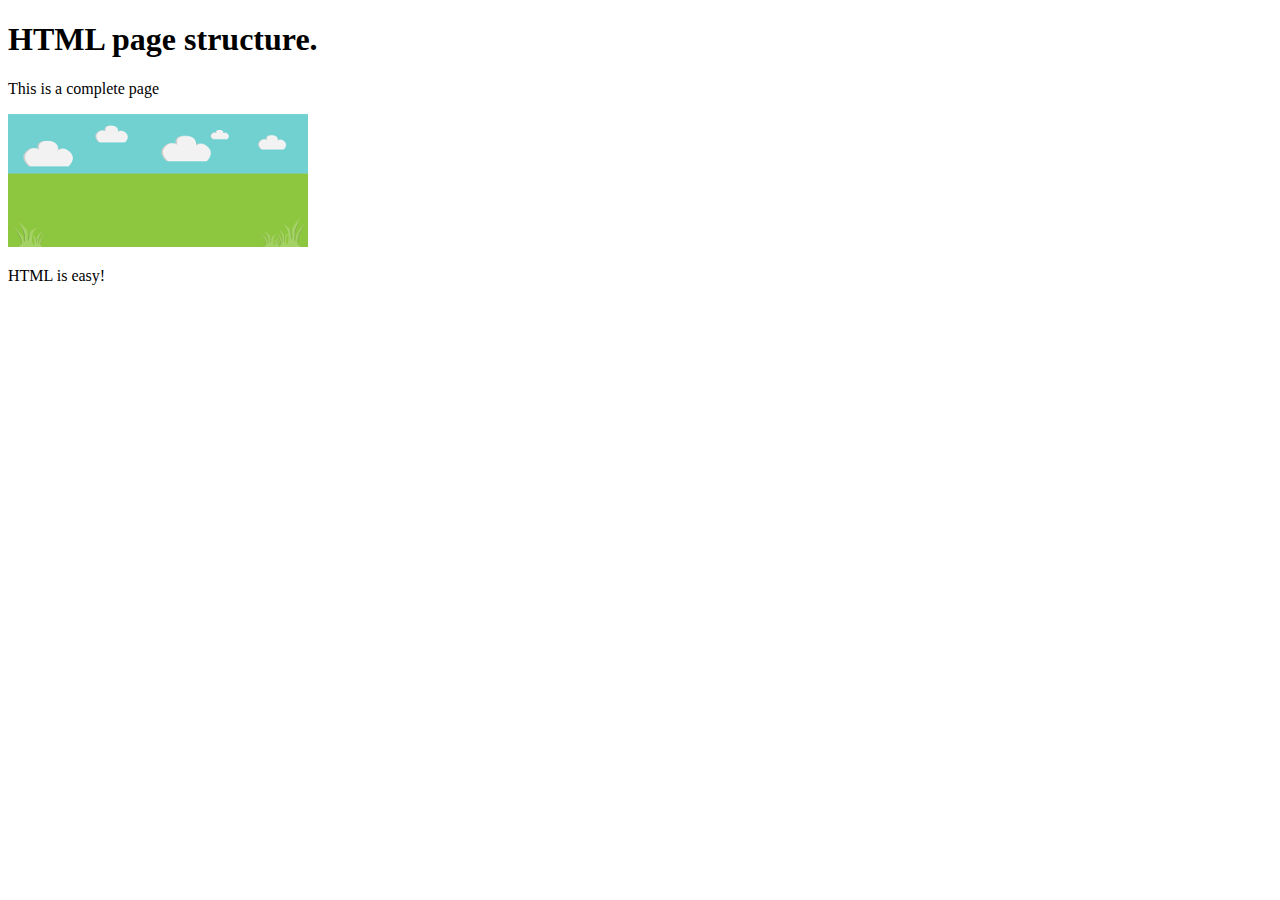
<file: HTML_and_CSS/01-html module/11 page structure/index.html>
<!DOCTYPE html>
<html lang="en">
  <head>
    <title>This is a page</title>
    <meta charset="UTF-8" >
    <meta name="description" content="This is what Google will show!" >
    <link rel="icon" href="favicon.ico" >
  </head>
  <body>
    <h1>HTML page structure.</h1>
    <p>This is a complete page</p>
    <img src="background.png" />
    <p>HTML is easy!</p>
  </body>
</html>
</file>
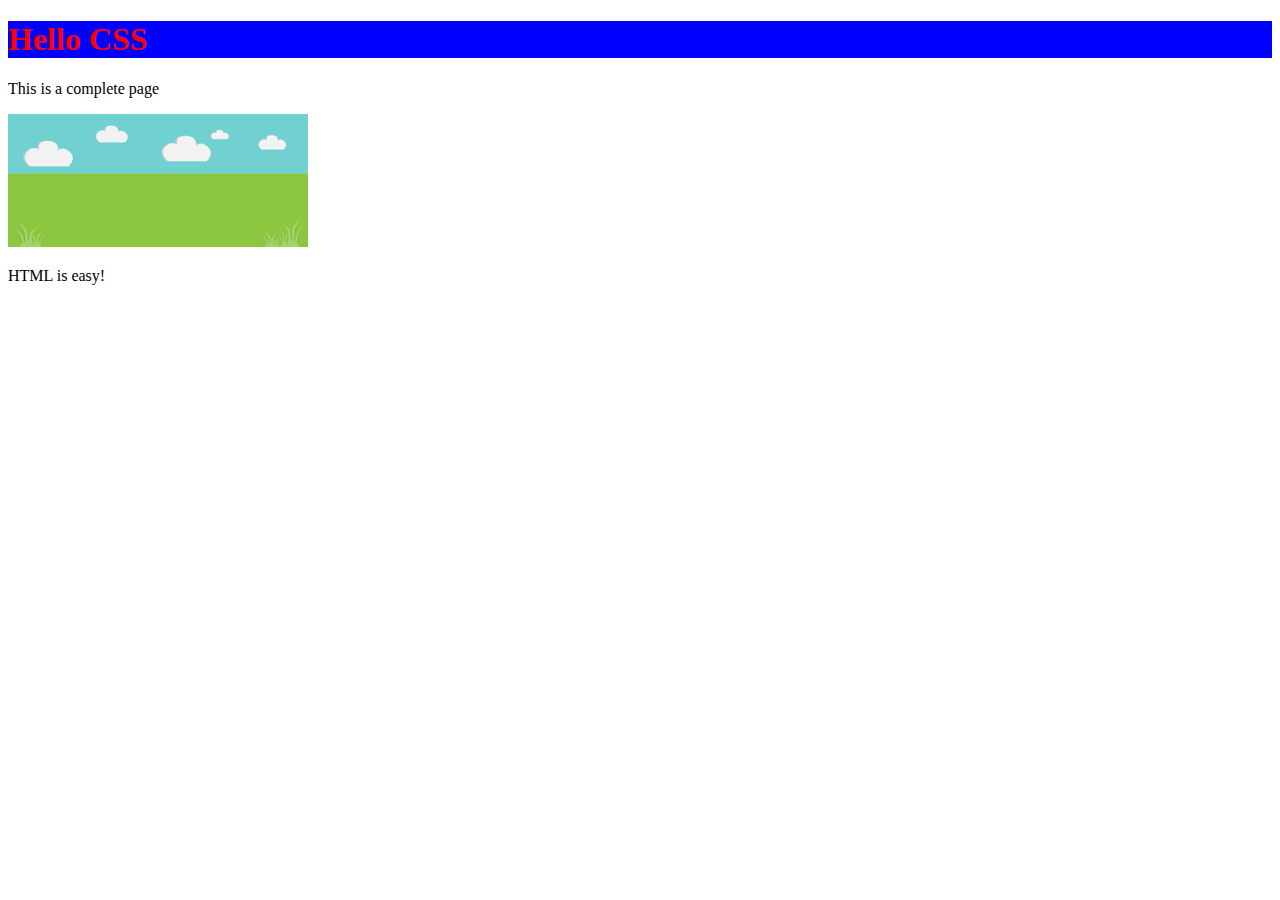
<file: HTML_and_CSS/02-css module/01-intro to css/index.html>
<!DOCTYPE html>
<html lang="en">
  <head>
    <title>Learn web development on ZENVA.com</title>
    <meta charset="UTF-8" >
    <meta name="description" content="This is what Google will show!" >
    <link rel="icon" href="favicon.ico" >
  </head>
  <body>
    <style>
      h1 {
        color:red;
        background-color: blue;
      }
    </style>
    <h1>Hello CSS</h1>
    <p>This is a complete page</p>
    <img src="background.png" />
    <p>HTML is easy!</p>
  </body>
</html>
</file>
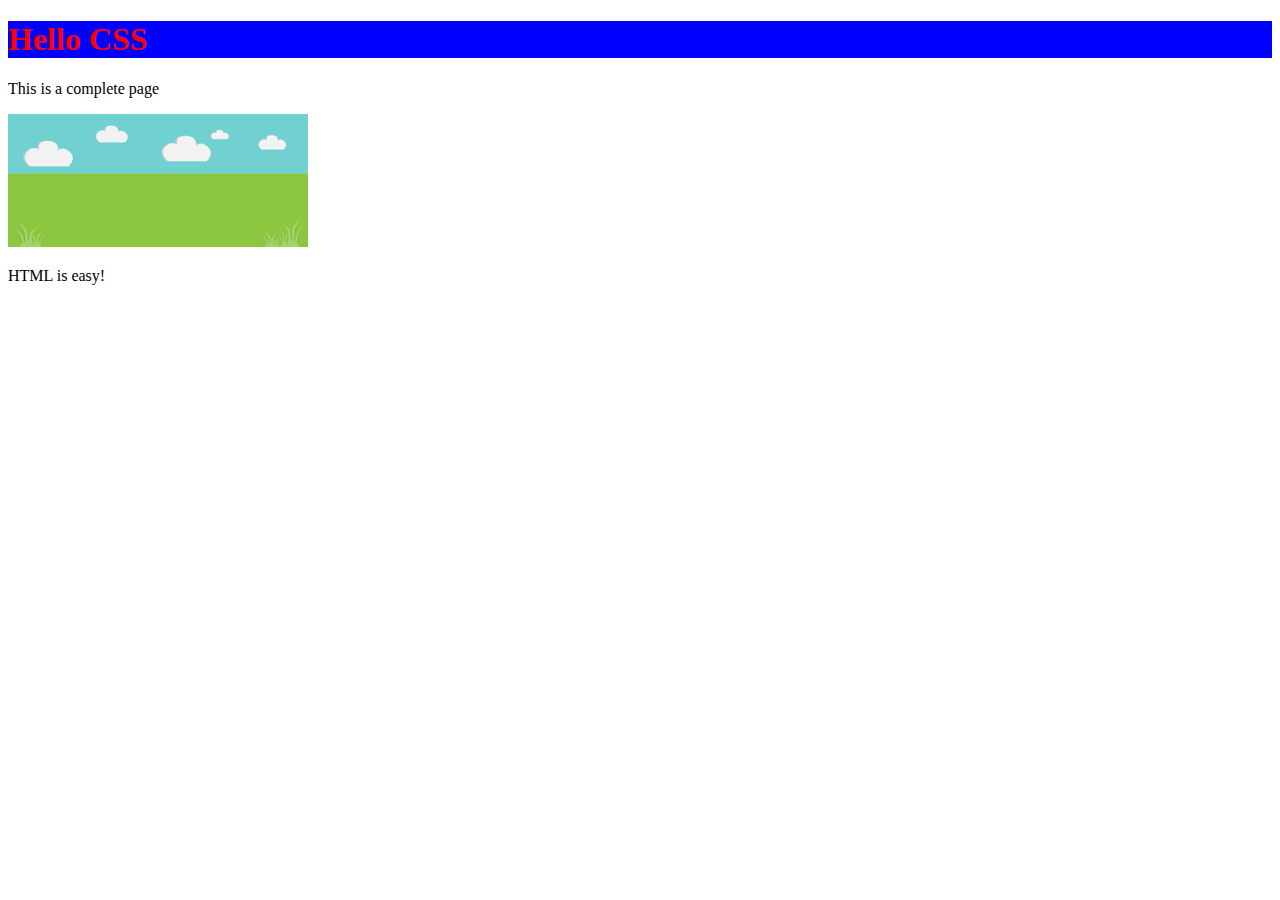
<file: HTML_and_CSS/02-css module/02-css-external-file/index.html>
<!DOCTYPE html>
<html lang="en">
  <head>
    <title>Learn web development on ZENVA.com</title>
    <meta charset="UTF-8" >
    <meta name="description" content="This is what Google will show!" >
    <link rel="icon" href="favicon.ico" >
    <link rel="stylesheet" href="style.css" >
  </head>
  <body>
    <h1>Hello CSS</h1>
    <p>This is a complete page</p>
    <img src="background.png" />
    <p>HTML is easy!</p>
  </body>
</html>
</file>
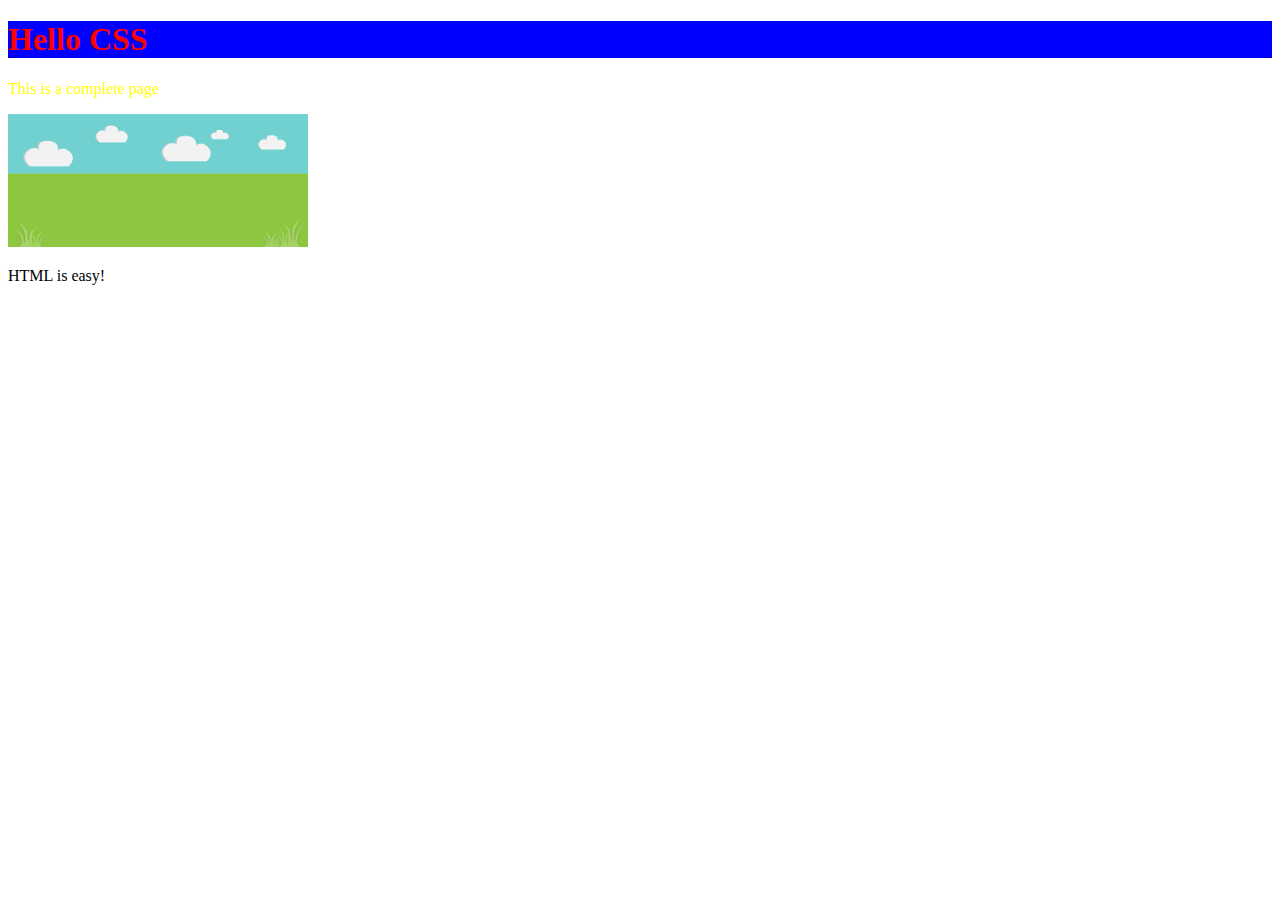
<file: HTML_and_CSS/02-css module/03-select-by-id/index.html>
<!DOCTYPE html>
<html lang="en">
  <head>
    <title>Learn web development on ZENVA.com</title>
    <meta charset="UTF-8" >
    <meta name="description" content="This is what Google will show!" >
    <link rel="icon" href="favicon.ico" >
    <link rel="stylesheet" href="style.css" >
  </head>
  <body>
    <h1>Hello CSS</h1>
    <p id="mainPar">This is a complete page</p>
    <img src="background.png" />
    <p>HTML is easy!</p>
  </body>
</html>
</file>
<file: HTML_and_CSS/02-css module/02-css-external-file/style.css>
h1 {
  color:red;
  background-color: blue;
}
</file>
<file: HTML_and_CSS/02-css module/03-select-by-id/style.css>
h1 {
  color:red;
  background-color: blue;
}

#mainPar {
  color:yellow;
}
</file>
